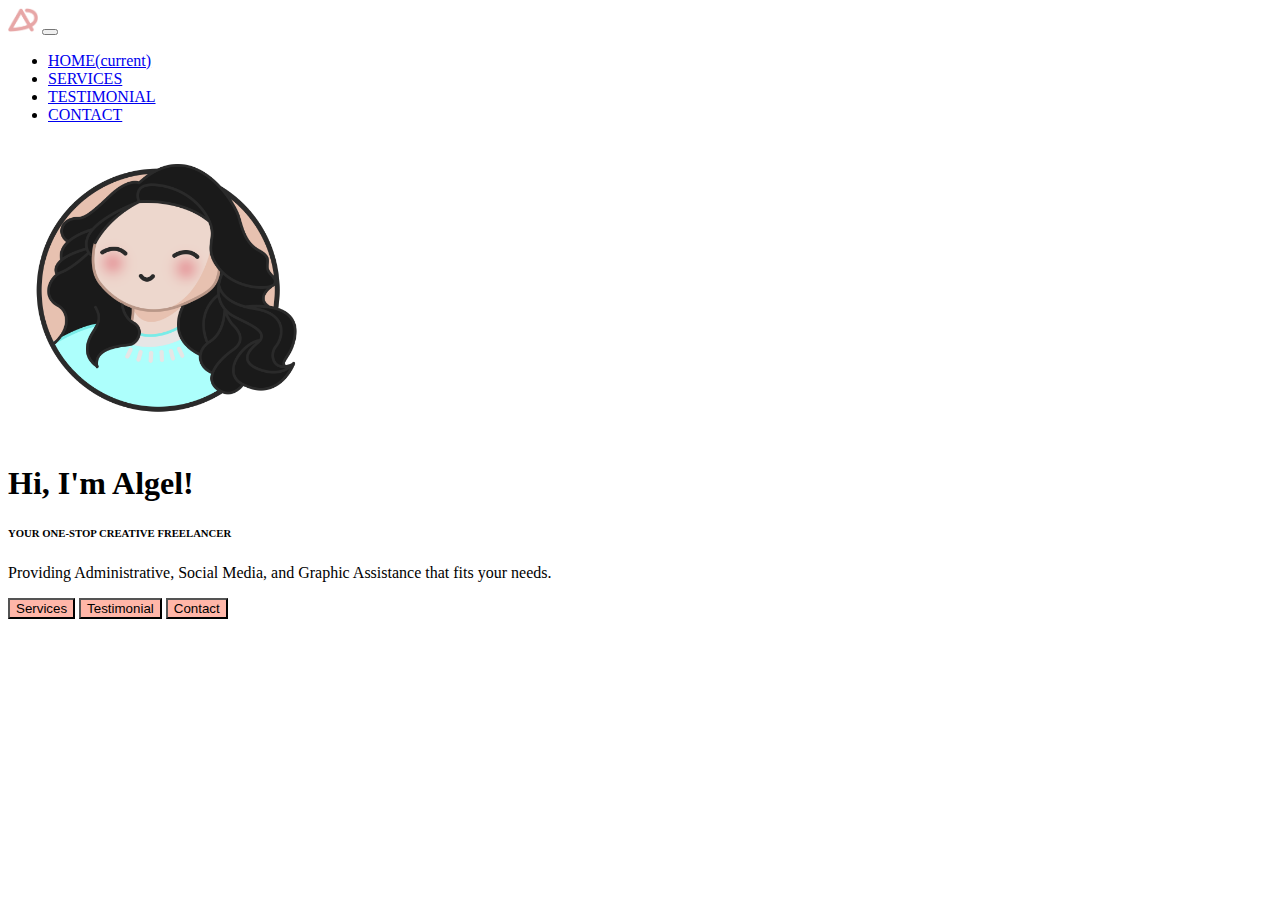
<file: index.html>
<!DOCTYPE html>
<html>
	<head>
		<meta charset="utf-8">
		<meta name="viewport" content="width=device-width, initial-scale=1">
		<title>Algel Crestfall</title>

		<!-- BOOTSTRAP LINK -->
			<link rel="stylesheet" href="https://cdn.jsdelivr.net/npm/bootstrap@4.6.2/dist/css/bootstrap.min.css" integrity="sha384-xOolHFLEh07PJGoPkLv1IbcEPTNtaed2xpHsD9ESMhqIYd0nLMwNLD69Npy4HI+N" crossorigin="anonymous">

		<!-- CSS LINK -->
		<link rel="stylesheet" type="text/css" href="index.css">

		<!-- FAVICON -->
		<link rel="website icon" type="svg" href="./images/logo.png">

		<!-- MONTSERRAT FONT -->
		<link rel="preconnect" href="https://fonts.googleapis.com">
		<link rel="preconnect" href="https://fonts.gstatic.com" crossorigin>
		<link href="https://fonts.googleapis.com/css2?family=Montserrat:wght@400;600&display=swap" rel="stylesheet">
	</head>

	<body class="container-fluid col-12">
		<!-- Navigation Bar -->
		<div class="Navigation mb-3">
			<nav class="navbar navbar-expand-lg navbar-light col-lg-11 mx-auto" id="navbar">
			  <a href="#home" title="Official Logo of Algel Crestfall"><img width="30" src="./images/logo.png"></a>
			  <button class="navbar-toggler" type="button" data-toggle="collapse" data-target="#navbarNav" aria-controls="navbarNav" aria-expanded="false" aria-label="Toggle navigation">
			    <span class="navbar-toggler-icon"></span>
			  </button>
			  <div class="collapse navbar-collapse" id="navbarNav">
			    <ul class="navbar-nav ml-auto">
			      <li class="nav-item">
			        <a class="nav-link text-dark" href="#home" title="Home">HOME<span class="sr-only">(current)</span></a>
			      </li>
			      <li class="nav-item">
			        <a class="nav-link text-dark" href="./services.html" title="About Me">SERVICES</a>
			      </li>
			      <li class="nav-item">
			        <a class="nav-link text-dark" href="./testimonial.html" title="Testimonial">TESTIMONIAL</a>
			      </li>
			      <li class="nav-item">
			        <a class="nav-link text-dark" href="./contact.html" title="contact">CONTACT</a>
			      </li>
			    </ul>
			  </div>
			</nav>
		</div>
		<!-- End of Navigation Bar -->

		<!-- Hero Section -->
			<div class="container-fluid col-md-11 col-sm-11 col-12 mx-md-auto mx-sm-auto mx-auto" id="home">
				<div class="row col-lg-8 col-md-8 col-sm-8 col-12 offset-2 ml-0 mx-sm-auto">
					<div class="col-lg-6 col-md-9 col-sm-6 col-12 mx-md-auto offset-3 ml-0 p-0">
						<div class="ml-0 ml-md-3">
							<img width="300" src="./images/avatar.png" class="img-fluid">
						</div>
						<h1 class="text-dark text-center font-weight-bold">Hi, I'm Algel!</h1>
						<h6 class="text-dark text-center font-weight-bold">YOUR ONE-STOP CREATIVE FREELANCER</h6>
						<p class="text-dark text-center mt-2">Providing Administrative, Social Media, and Graphic Assistance that fits your needs.</p>

						<div class="text-center">
							<a href="./services.html"><button class="Button1 border-0 rounded-pill font-weight-bold text-dark p-2 px-2 mb-2 mr-1">Services</button></a>
							<a href="./testimonial.html"><button class="Button1 border-0 rounded-pill font-weight-bold text-dark p-2 px-2 mr-1">Testimonial</button></a>
							<a href="./contact.html"><button class="Button1 border-0 rounded-pill font-weight-bold text-dark p-2 px-2">Contact</button></a>
						</div>
					</div>
				</div>
			</div>
			<!-- End of Hero Section -->

		<!-- BOOTSTRAP SCRIPT -->
		<script src="https://cdn.jsdelivr.net/npm/jquery@3.5.1/dist/jquery.slim.min.js" integrity="sha384-DfXdz2htPH0lsSSs5nCTpuj/zy4C+OGpamoFVy38MVBnE+IbbVYUew+OrCXaRkfj" crossorigin="anonymous"></script>
		<script src="https://cdn.jsdelivr.net/npm/bootstrap@4.6.2/dist/js/bootstrap.bundle.min.js" integrity="sha384-Fy6S3B9q64WdZWQUiU+q4/2Lc9npb8tCaSX9FK7E8HnRr0Jz8D6OP9dO5Vg3Q9ct" crossorigin="anonymous"></script>
	</body>
</html>
</file>
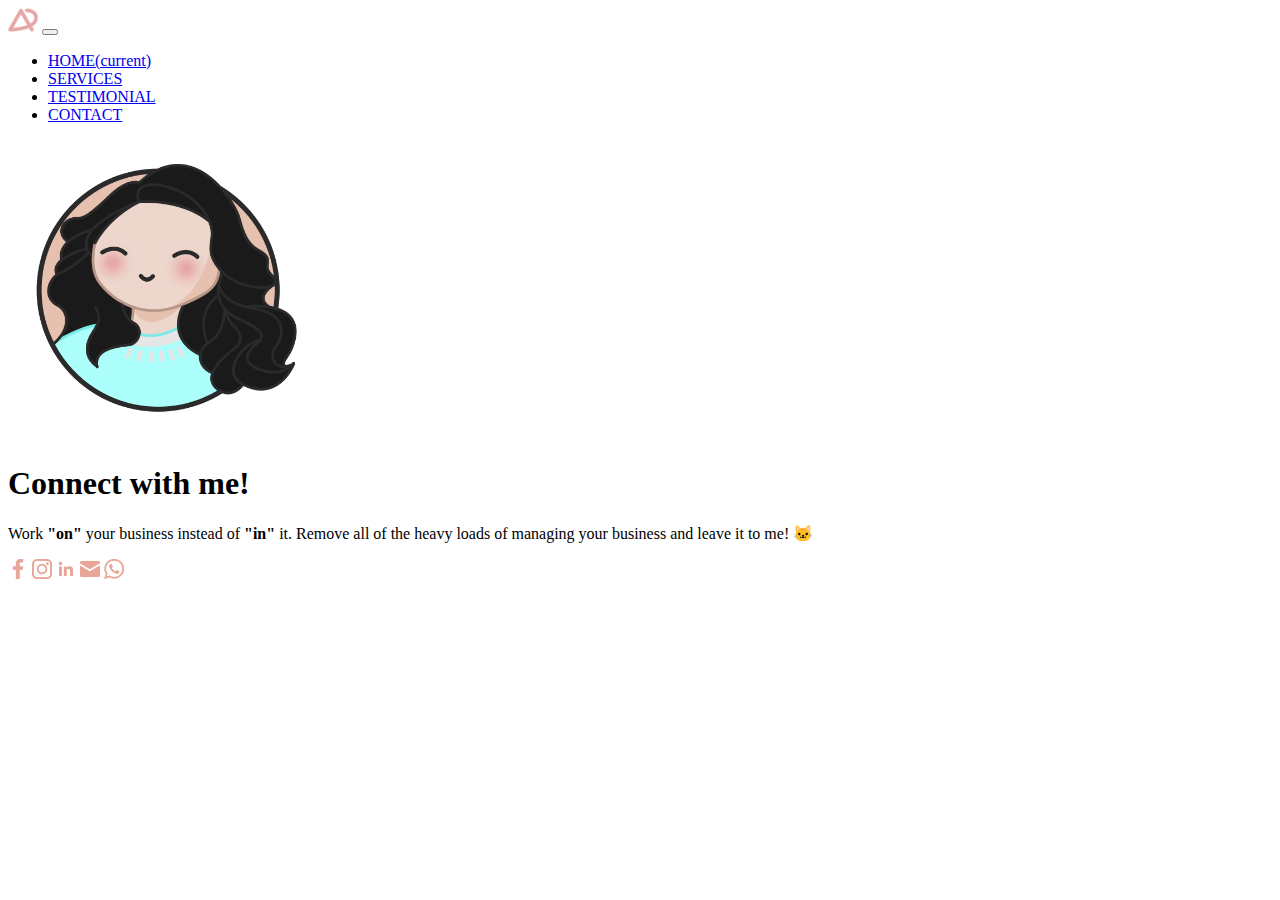
<file: contact.html>
<!DOCTYPE html>
<html>
<head>
	<meta charset="utf-8">
	<meta name="viewport" content="width=device-width, initial-scale=1">
	<title>Contact</title>

	<!-- BOOTSTRAP LINK -->
		<link rel="stylesheet" href="https://cdn.jsdelivr.net/npm/bootstrap@4.6.2/dist/css/bootstrap.min.css" integrity="sha384-xOolHFLEh07PJGoPkLv1IbcEPTNtaed2xpHsD9ESMhqIYd0nLMwNLD69Npy4HI+N" crossorigin="anonymous">

	<!-- CSS LINK -->
	<link rel="stylesheet" type="text/css" href="index.css">

	<!-- FAVICON -->
	<link rel="website icon" type="svg" href="./images/logo.png">

	<!-- MONTSERRAT FONT -->
	<link rel="preconnect" href="https://fonts.googleapis.com">
	<link rel="preconnect" href="https://fonts.gstatic.com" crossorigin>
	<link href="https://fonts.googleapis.com/css2?family=Montserrat:wght@400;600&display=swap" rel="stylesheet">
</head>
<body>
	<!-- Navigation Bar -->
		<div class="Navigation mb-3">
			<nav class="navbar navbar-expand-lg navbar-light col-lg-11 mx-auto" id="navbar">
			  <a href="./index.html" title="Official Logo of Algel Crestfall"><img width="30" src="./images/logo.png"></a>
			  <button class="navbar-toggler" type="button" data-toggle="collapse" data-target="#navbarNav" aria-controls="navbarNav" aria-expanded="false" aria-label="Toggle navigation">
			    <span class="navbar-toggler-icon"></span>
			  </button>
			  <div class="collapse navbar-collapse" id="navbarNav">
			    <ul class="navbar-nav ml-auto">
			      <li class="nav-item">
			        <a class="nav-link text-dark" href="./index.html" title="Home">HOME<span class="sr-only">(current)</span></a>
			      </li>
			      <li class="nav-item">
			        <a class="nav-link text-dark" href="./services.html" title="Services">SERVICES</a>
			      </li>
			      <li class="nav-item">
			        <a class="nav-link text-dark" href="./testimonial.html" title="Testimonial">TESTIMONIAL</a>
			      </li>
			      <li class="nav-item">
			        <a class="nav-link text-dark" href="#home" title="Contact">CONTACT</a>
			      </li>
			    </ul>
			  </div>
			</nav>
		</div>
		<!-- End of Navigation Bar -->

		<!-- Contact Section -->
			<div class="container-fluid col-md-11 col-sm-11 col-12 mx-md-auto mx-sm-auto mx-auto" id="home">
				<div class="row col-lg-8 col-md-8 col-sm-8 col-12 offset-2 ml-0 mx-sm-auto">
					<div class="col-lg-6 col-md-9 col-sm-6 col-12 mx-md-auto offset-3 ml-0 p-0">
						<div class="ml-0 ml-md-3">
							<img width="300" src="./images/avatar.png" class="img-fluid">
						</div>
						<h1 class="text-dark text-center font-weight-bold">Connect with me!</h1>
						<p class="text-center">Work <strong>&quot;on&quot;</strong> your business instead of <strong>&quot;in&quot;</strong> it. Remove all of the heavy loads of managing your business and leave it to me! &#x1F431;</p>

						<div class="text-center">
							<a href="https://www.facebook.com/ALtyourservice" target="_blank" title="Facebook"><img width="20" src="./images/fb.png" class="fb mr-3"></a>

							<a href="https://www.instagram.com/titopayns/?hl=en" target="_blank" title="Instagram"><img width="20" src="./images/ig.png" class="ig mr-3"></a>

							<a href="https://www.linkedin.com/in/algel-bueno/" target="blank" title="LinkedIn"><img width="20" src="./images/linkedin.png" class="linkedin mr-3"></a>

							<a href="mailto:hello.algelpitos@gmail.com" title="Email" target="_blank"><img width="20" src="./images/mail.png" class="email mr-3"></a>

							<a href="https://api.whatsapp.com/send?phone=09162103088" target="_blank" title="Whatsapp"><img width="20" src="./images/whatsapp.png" class="Whatsapp mr-3"></a>
						</div>
					</div>
				</div>
			</div>
			<!-- End of Contact Section -->

		<!-- BOOTSTRAP SCRIPT -->
		<script src="https://cdn.jsdelivr.net/npm/jquery@3.5.1/dist/jquery.slim.min.js" integrity="sha384-DfXdz2htPH0lsSSs5nCTpuj/zy4C+OGpamoFVy38MVBnE+IbbVYUew+OrCXaRkfj" crossorigin="anonymous"></script>
		<script src="https://cdn.jsdelivr.net/npm/bootstrap@4.6.2/dist/js/bootstrap.bundle.min.js" integrity="sha384-Fy6S3B9q64WdZWQUiU+q4/2Lc9npb8tCaSX9FK7E8HnRr0Jz8D6OP9dO5Vg3Q9ct" crossorigin="anonymous"></script>
</body>
</html>
</file>
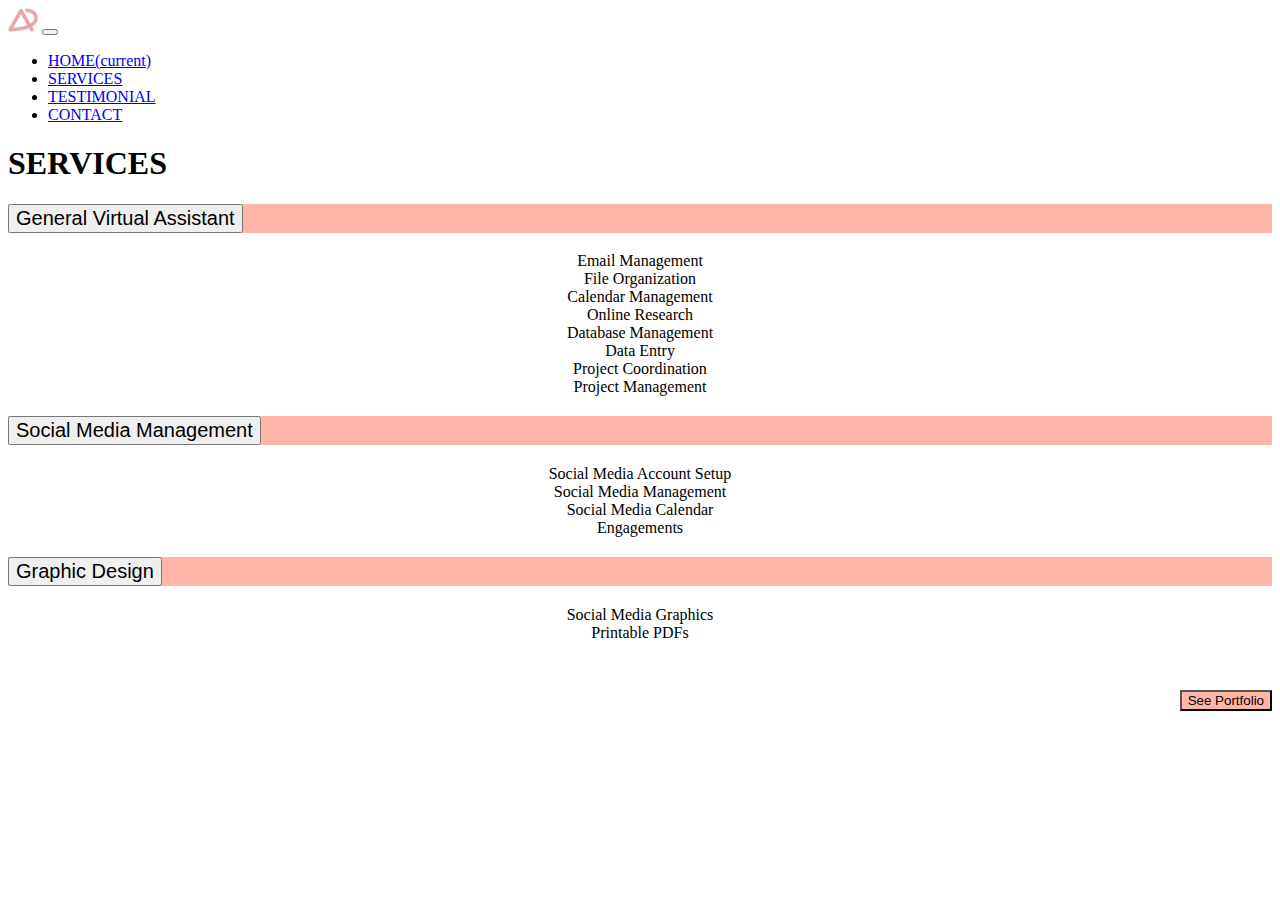
<file: services.html>
<!DOCTYPE html>
<html>
<head>
	<meta charset="utf-8">
	<meta name="viewport" content="width=device-width, initial-scale=1">
	<title>Services</title>

	<!-- BOOTSTRAP LINK -->
		<link rel="stylesheet" href="https://cdn.jsdelivr.net/npm/bootstrap@4.6.2/dist/css/bootstrap.min.css" integrity="sha384-xOolHFLEh07PJGoPkLv1IbcEPTNtaed2xpHsD9ESMhqIYd0nLMwNLD69Npy4HI+N" crossorigin="anonymous">

	<!-- CSS LINK -->
	<link rel="stylesheet" type="text/css" href="index.css">

	<!-- FAVICON -->
	<link rel="website icon" type="svg" href="./images/logo.png">

	<!-- MONTSERRAT FONT -->
	<link rel="preconnect" href="https://fonts.googleapis.com">
	<link rel="preconnect" href="https://fonts.gstatic.com" crossorigin>
	<link href="https://fonts.googleapis.com/css2?family=Montserrat:wght@400;600&display=swap" rel="stylesheet">
</head>
<body>
	<!-- Navigation Bar -->
		<div class="Navigation mb-3">
			<nav class="navbar navbar-expand-lg navbar-light col-lg-11 mx-auto" id="navbar">
			  <a href="./index.html" title="Official Logo of Algel Crestfall"><img width="30" src="./images/logo.png"></a>
			  <button class="navbar-toggler" type="button" data-toggle="collapse" data-target="#navbarNav" aria-controls="navbarNav" aria-expanded="false" aria-label="Toggle navigation">
			    <span class="navbar-toggler-icon"></span>
			  </button>
			  <div class="collapse navbar-collapse" id="navbarNav">
			    <ul class="navbar-nav ml-auto">
			      <li class="nav-item">
			        <a class="nav-link text-dark" href="./index.html" title="Home">HOME<span class="sr-only">(current)</span></a>
			      </li>
			      <li class="nav-item">
			        <a class="nav-link text-dark" href="#home" title="Services">SERVICES</a>
			      </li>
			      <li class="nav-item">
			        <a class="nav-link text-dark" href="./testimonial.html" title="Testimonial">TESTIMONIAL</a>
			      </li>
			      <li class="nav-item">
			        <a class="nav-link text-dark" href="./contact.html" title="Contact">CONTACT</a>
			      </li>
			    </ul>
			  </div>
			</nav>
		</div>
		<!-- End of Navigation Bar -->

		<!-- Services -->
		<div class="container-fluid col-11 mx-auto" id="services">
			<div class="row col-lg-9 ml-0 mx-md-auto">
				<div class="col-lg-9 ml-0 mx-md-auto">
					<h1 class="text-center mt-5 font-weight-bold mb-3">SERVICES</h1>
					<div class="accordion" id="accordionExample">
					  <div class="card">
					    <div class="card-header text-center" id="headingOne">
					      <h2 class="mb-0">
					        <button class="Button2 btn font-weight-bold collapsed" type="button" data-toggle="collapse" data-target="#collapseOne" aria-expanded="false" aria-controls="collapseOne">
					          General Virtual Assistant
					        </button>
					      </h2>
					    </div>

					    <div id="collapseOne" class="collapse show" aria-labelledby="headingOne" data-parent="#accordionExample">
					      <div class="card-body">
					        <ul class="servicesList">
					        	<li>Email Management</li>
					        	<li>File Organization</li>
					        	<li>Calendar Management</li>
					        	<li>Online Research</li>
					        	<li>Database Management</li>
					        	<li>Data Entry</li>
					        	<li>Project Coordination</li>
					        	<li>Project Management</li>
					        </ul>
					      </div>
					    </div>
					  </div>
					  <div class="card">
					    <div class="card-header text-center" id="headingTwo">
					      <h2 class="mb-0">
					        <button class="Button2 font-weight-bold btn collapsed" type="button" data-toggle="collapse" data-target="#collapseTwo" aria-expanded="false" aria-controls="collapseTwo">
					          Social Media Management
					        </button>
					      </h2>
					    </div>
					    <div id="collapseTwo" class="collapse" aria-labelledby="headingTwo" data-parent="#accordionExample">
					      <div class="card-body">
					        <ul class="servicesList">
					        	<li>Social Media Account Setup</li>
					        	<li>Social Media Management</li>
					        	<li>Social Media Calendar</li>
					        	<li>Engagements</li>
					        </ul>
					      </div>
					    </div>
					  </div>
					  <div class="card">
					    <div class="card-header text-center" id="headingThree">
					      <h2 class="mb-0">
					        <button class="Button2 font-weight-bold btn collapsed" type="button" data-toggle="collapse" data-target="#collapseThree" aria-expanded="false" aria-controls="collapseThree">
					          Graphic Design
					        </button>
					      </h2>
					    </div>
					    <div id="collapseThree" class="collapse" aria-labelledby="headingThree" data-parent="#accordionExample">
					      <div class="card-body">
					        <ul class="servicesList">
					        	<li>Social Media Graphics</li>
					        	<li>Printable PDFs</li>
					        </ul>
					      </div>
					    </div>
					  </div>
					</div>

					<a href="https://www.behance.net/algelpitos" target="_blank"><button class="Button3 border-0 rounded-pill font-weight-bold text-dark p-2 px-5 text-center">See Portfolio</button></a>
				</div>
			</div>
		</div>

		<!-- End of Services -->

		<!-- BOOTSTRAP SCRIPT -->
		<script src="https://cdn.jsdelivr.net/npm/jquery@3.5.1/dist/jquery.slim.min.js" integrity="sha384-DfXdz2htPH0lsSSs5nCTpuj/zy4C+OGpamoFVy38MVBnE+IbbVYUew+OrCXaRkfj" crossorigin="anonymous"></script>
		<script src="https://cdn.jsdelivr.net/npm/bootstrap@4.6.2/dist/js/bootstrap.bundle.min.js" integrity="sha384-Fy6S3B9q64WdZWQUiU+q4/2Lc9npb8tCaSX9FK7E8HnRr0Jz8D6OP9dO5Vg3Q9ct" crossorigin="anonymous"></script>
</body>
</html>
</file>
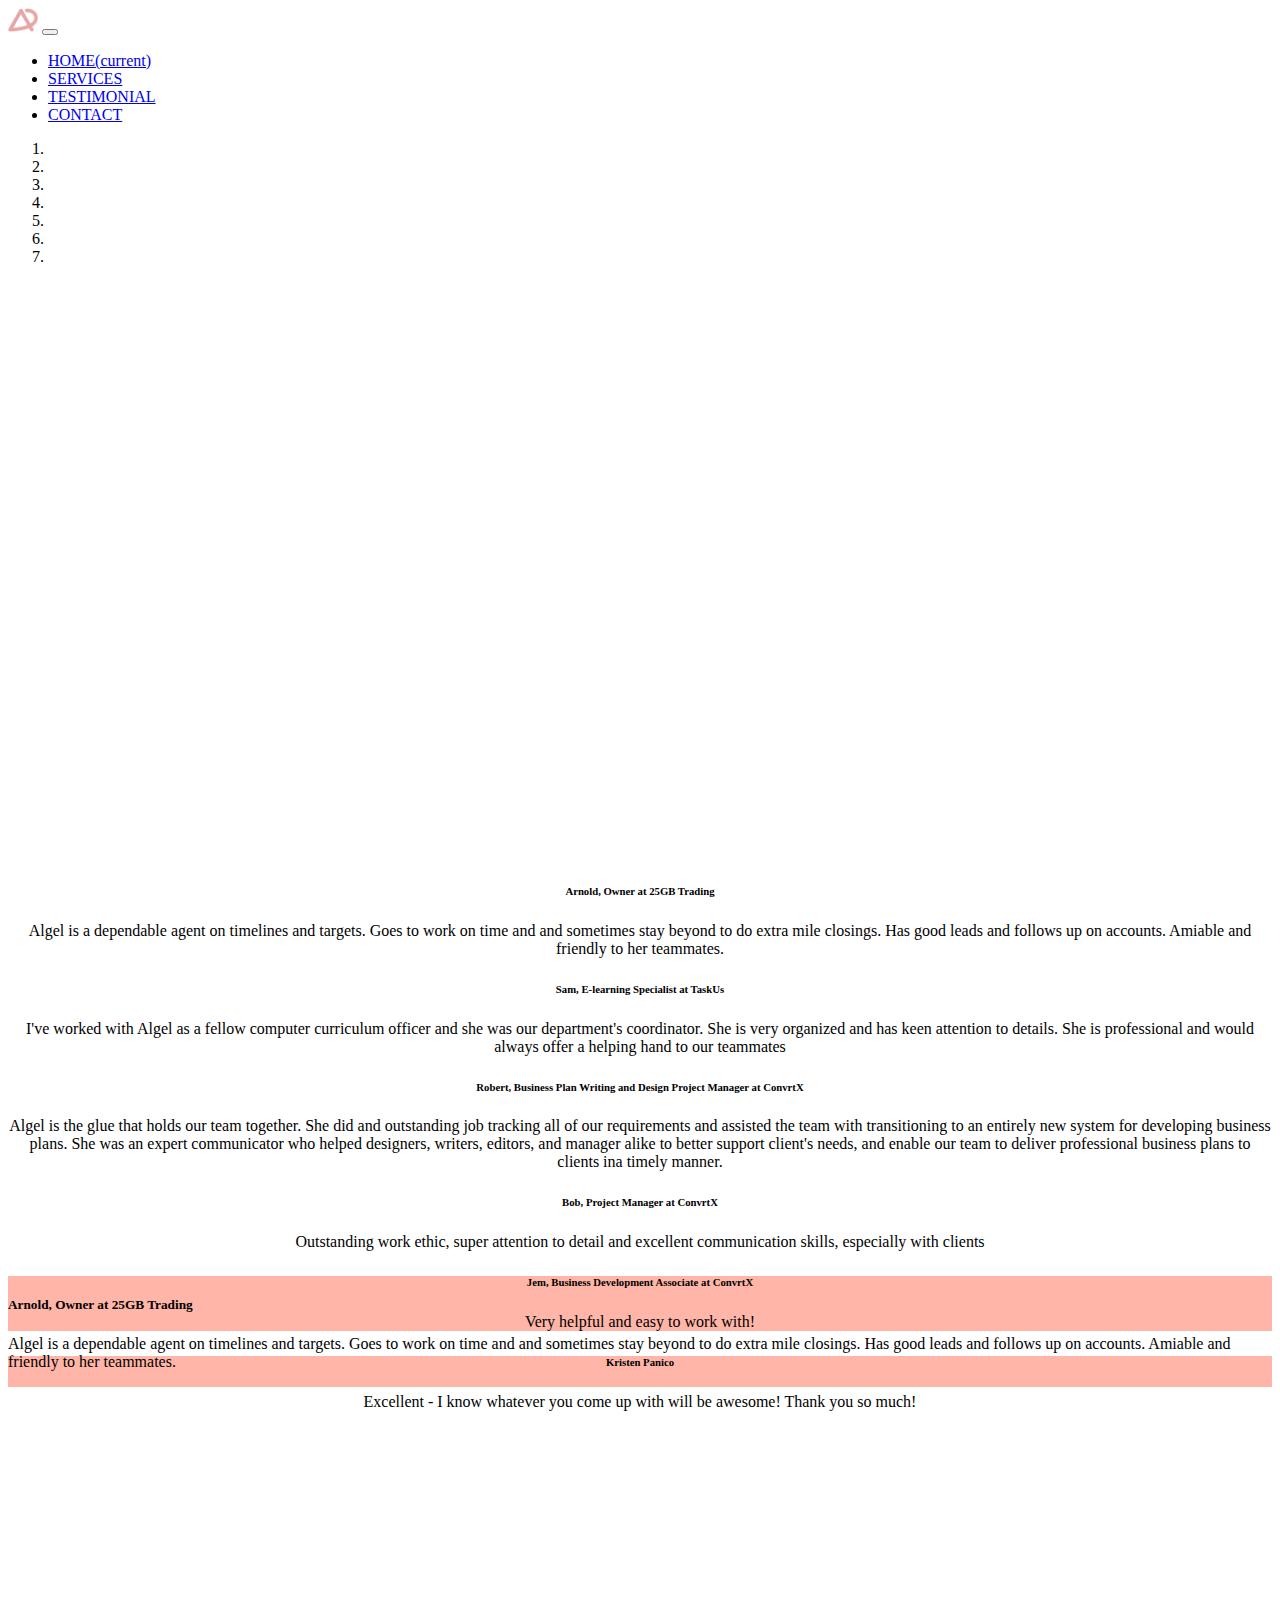
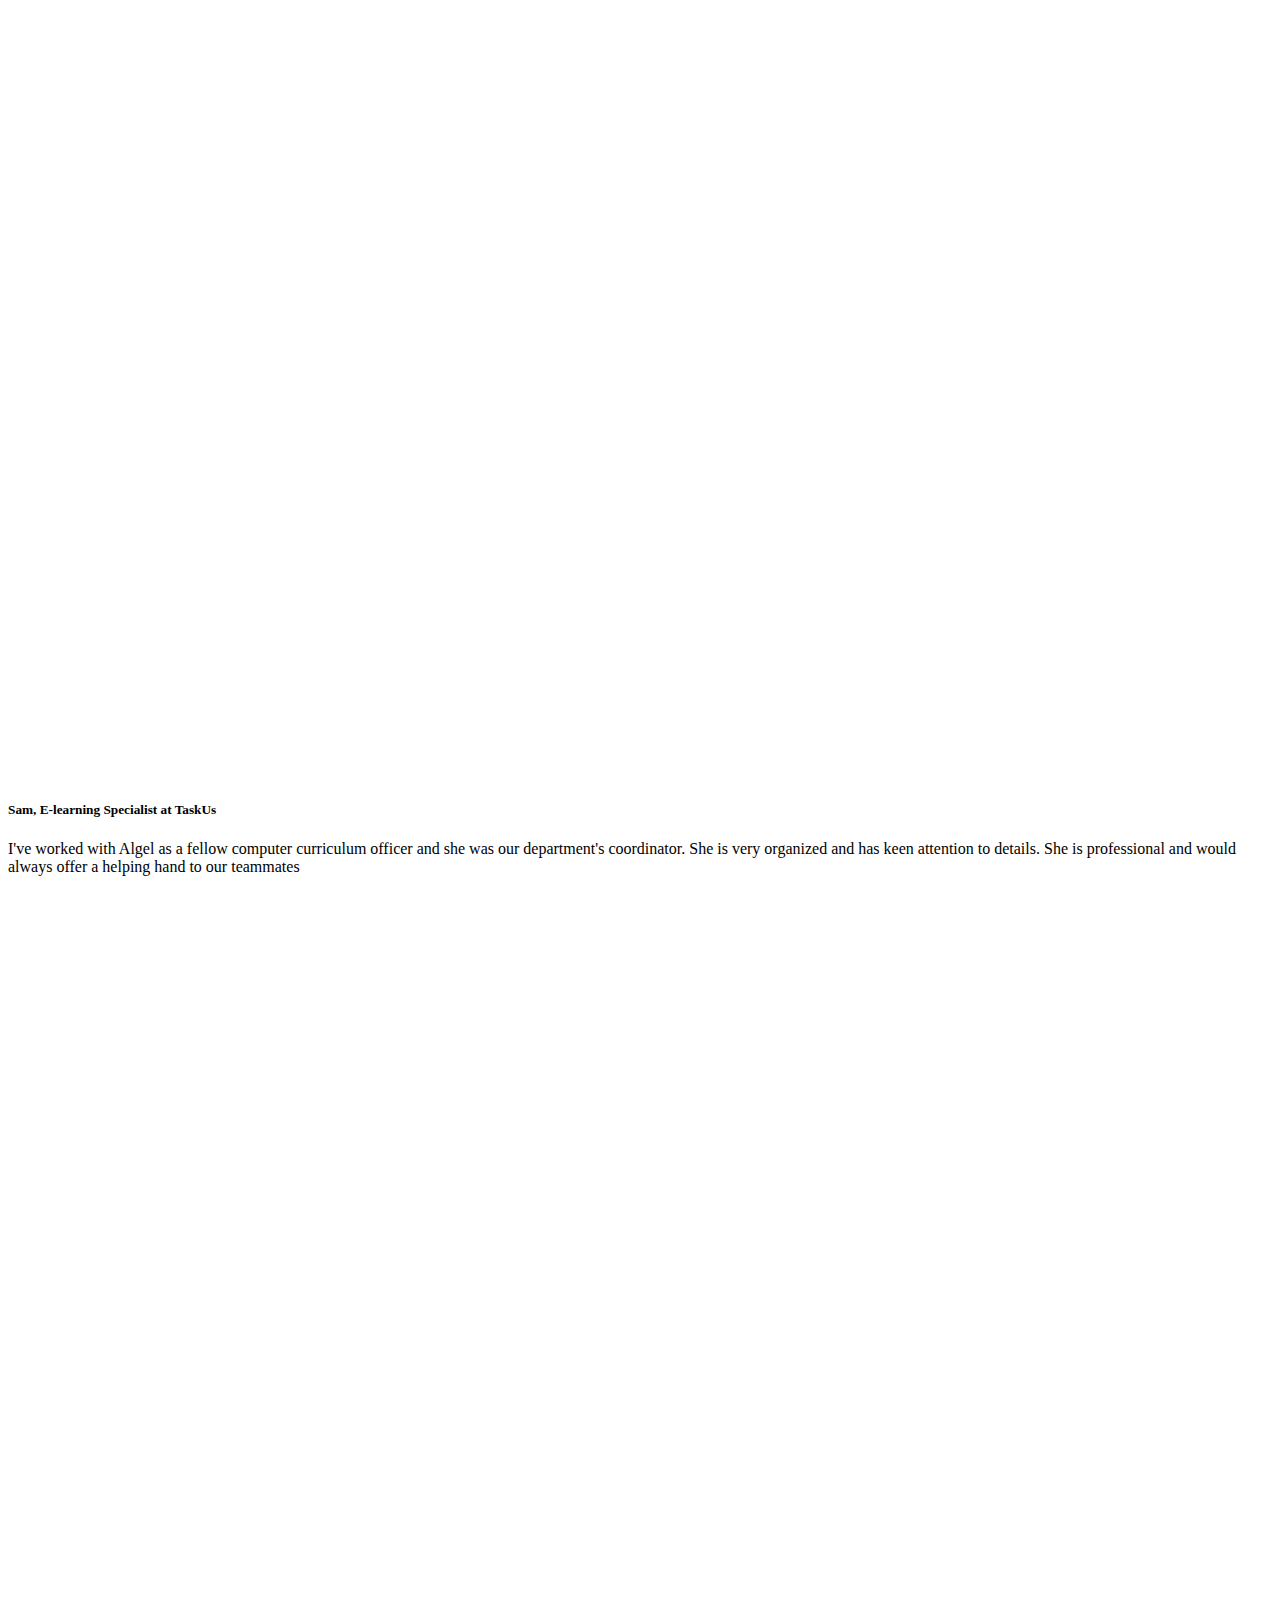
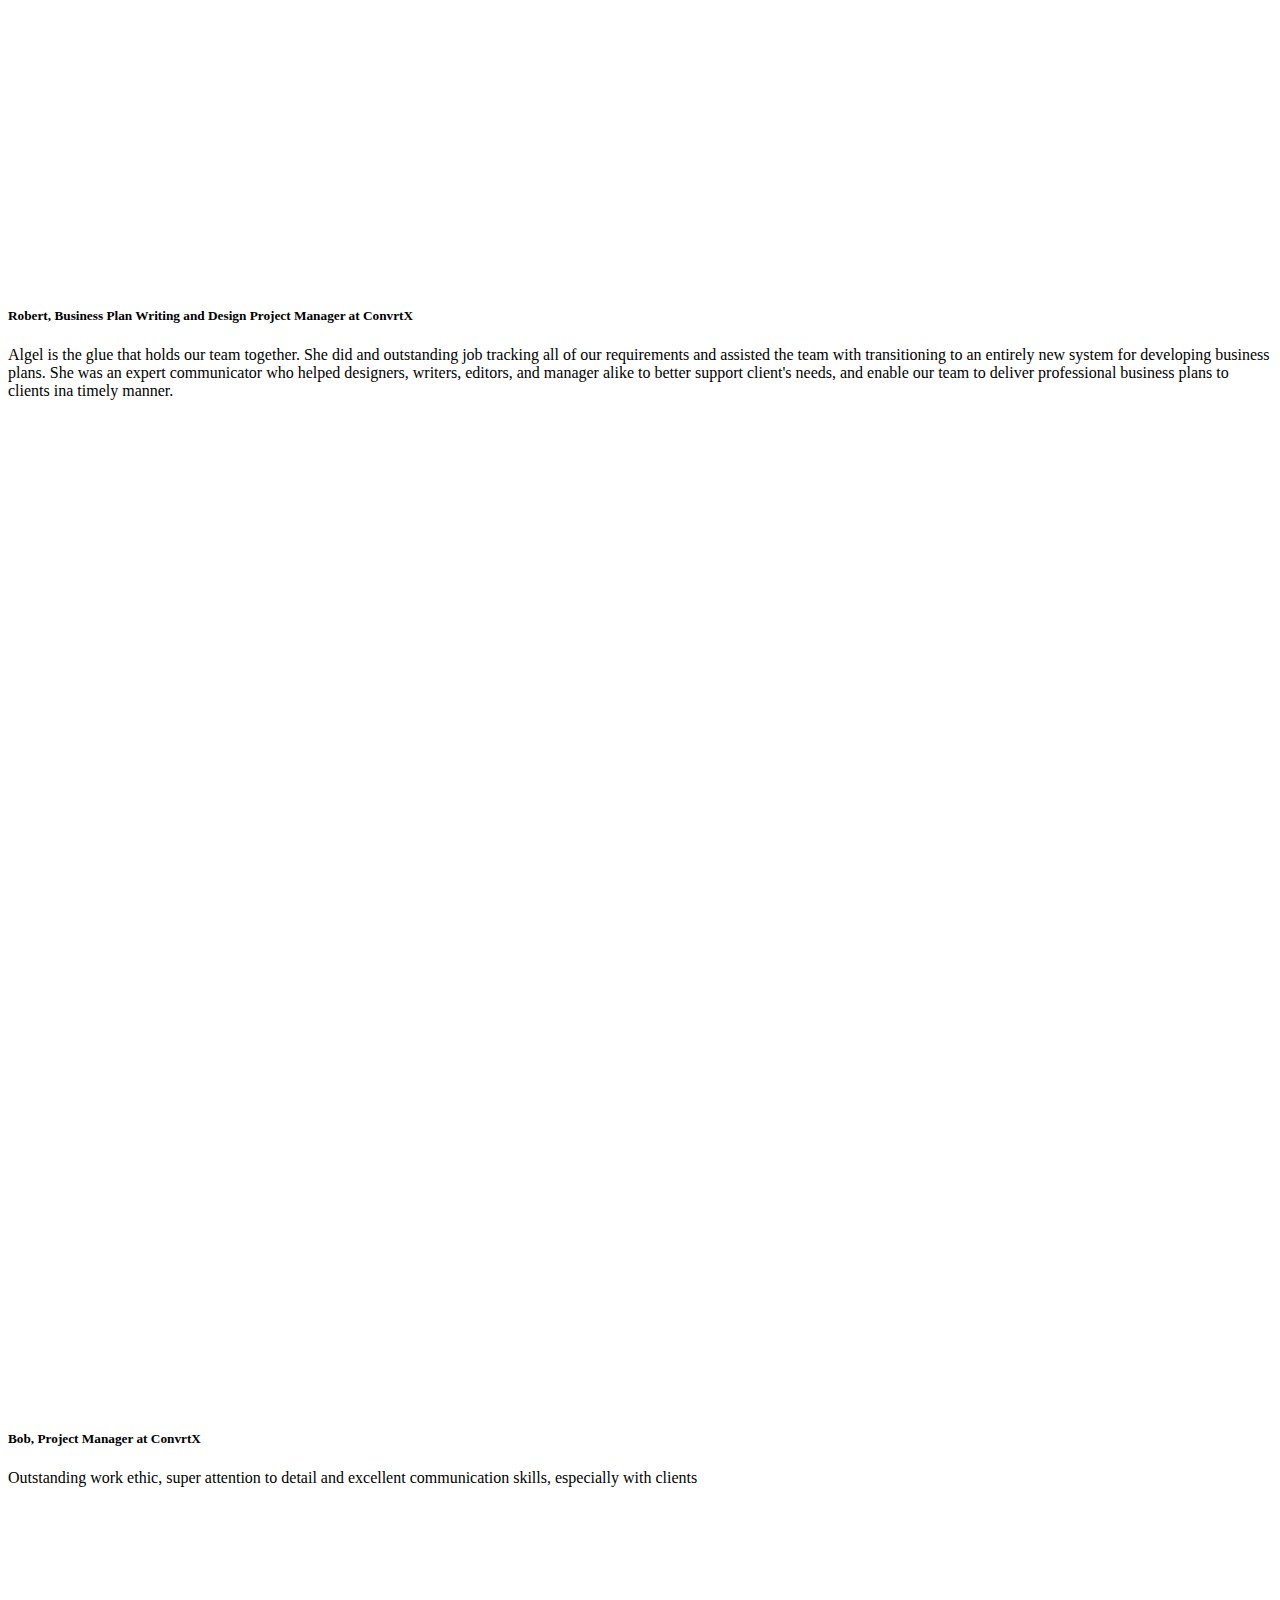
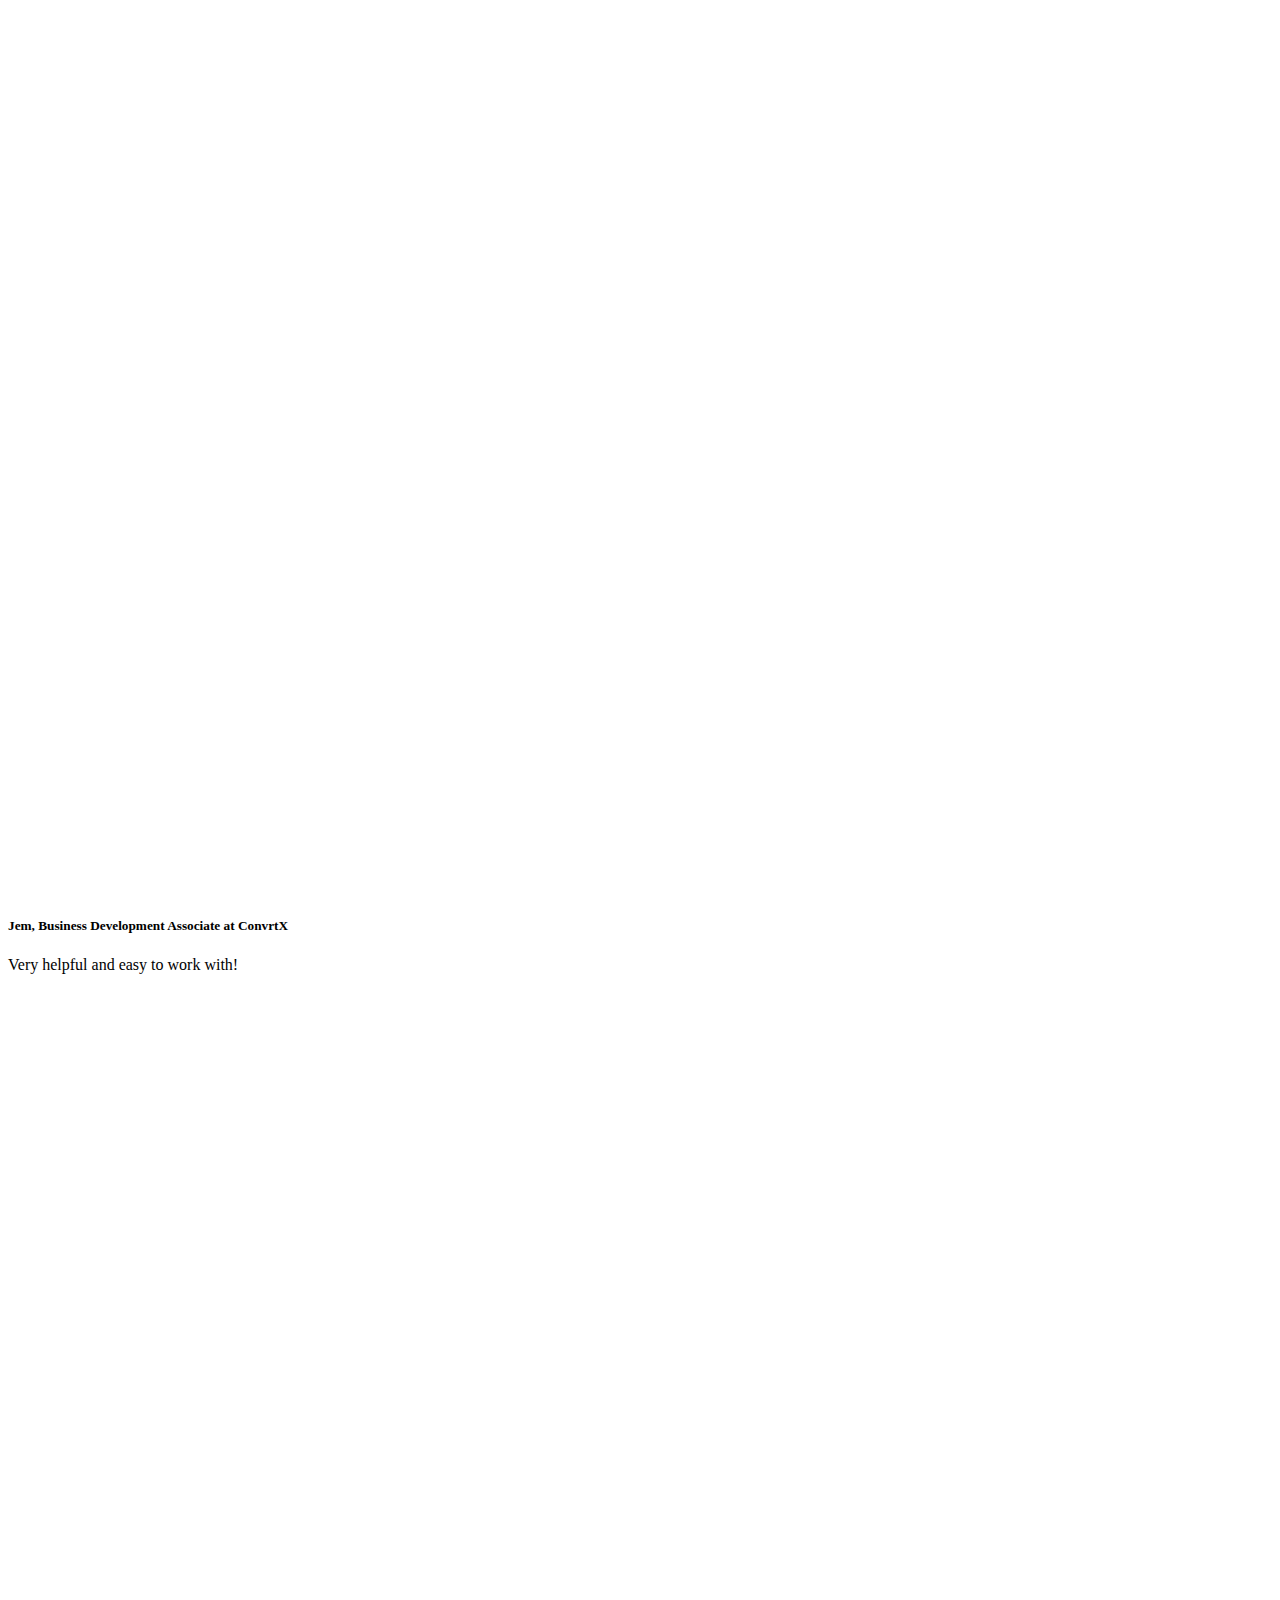
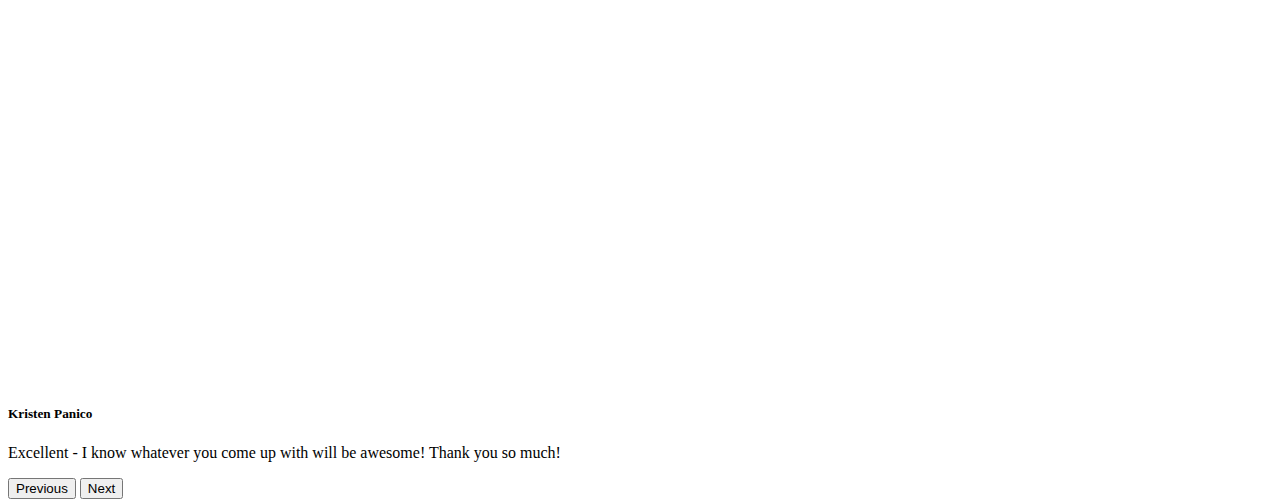
<file: testimonial.html>
<!DOCTYPE html>
<html>
<head>
	<meta charset="utf-8">
	<meta name="viewport" content="width=device-width, initial-scale=1">
	<title>Testimonial</title>

	<!-- BOOTSTRAP LINK -->
		<link rel="stylesheet" href="https://cdn.jsdelivr.net/npm/bootstrap@4.6.2/dist/css/bootstrap.min.css" integrity="sha384-xOolHFLEh07PJGoPkLv1IbcEPTNtaed2xpHsD9ESMhqIYd0nLMwNLD69Npy4HI+N" crossorigin="anonymous">

	<!-- CSS LINK -->
	<link rel="stylesheet" type="text/css" href="index.css">

	<!-- FAVICON -->
	<link rel="website icon" type="svg" href="./images/logo.png">

	<!-- MONTSERRAT FONT -->
	<link rel="preconnect" href="https://fonts.googleapis.com">
	<link rel="preconnect" href="https://fonts.gstatic.com" crossorigin>
	<link href="https://fonts.googleapis.com/css2?family=Montserrat:wght@400;600&display=swap" rel="stylesheet">
</head>
<body>
	<!-- Navigation Bar -->
		<div class="Navigation mb-3">
			<nav class="navbar navbar-expand-lg navbar-light col-lg-11 mx-auto" id="navbar">
			  <a href="./index.html" title="Official Logo of Algel Crestfall"><img width="30" src="./images/logo.png"></a>
			  <button class="navbar-toggler" type="button" data-toggle="collapse" data-target="#navbarNav" aria-controls="navbarNav" aria-expanded="false" aria-label="Toggle navigation">
			    <span class="navbar-toggler-icon"></span>
			  </button>
			  <div class="collapse navbar-collapse" id="navbarNav">
			    <ul class="navbar-nav ml-auto">
			      <li class="nav-item">
			        <a class="nav-link text-dark" href="./index.html" title="Home">HOME<span class="sr-only">(current)</span></a>
			      </li>
			      <li class="nav-item">
			        <a class="nav-link text-dark" href="./services.html" title="Services">SERVICES</a>
			      </li>
			      <li class="nav-item">
			        <a class="nav-link text-dark" href="#home" title="Testimonial">TESTIMONIAL</a>
			      </li>
			      <li class="nav-item">
			        <a class="nav-link text-dark" href="./contact.html" title="Contact">CONTACT</a>
			      </li>
			    </ul>
			  </div>
			</nav>
		</div>
		<!-- End of Navigation Bar -->

		<!-- Testimonial -->
		<div class="container-fluid col-12 d-none d-sm-none d-md-none d-lg-block" id="testimonial">
			<div class="row">
				<div class="columnCarousel">
					<div id="carouselExampleCaptions" class="carousel slide" data-ride="carousel">
					  <ol class="carousel-indicators">
					    <li data-target="#carouselExampleCaptions" data-slide-to="0" class="active"></li>
					    <li data-target="#carouselExampleCaptions" data-slide-to="1"></li>
					    <li data-target="#carouselExampleCaptions" data-slide-to="2"></li>
					    <li data-target="#carouselExampleCaptions" data-slide-to="3"></li>
					    <li data-target="#carouselExampleCaptions" data-slide-to="4"></li>
					    <li data-target="#carouselExampleCaptions" data-slide-to="5"></li>
					    <li data-target="#carouselExampleCaptions" data-slide-to="6"></li>
					  </ol>
					  <div class="carousel-inner">
					    <div class="carousel-item active">
					      <img src="./images/card1.png" class="imgCarousel d-block w-100">
					      <div class="carousel-caption d-none d-md-block">
					        <h5 class="text-dark">Arnold, Owner at 25GB Trading</h5>
					        <p class="text-dark">Algel is a dependable agent on timelines and targets. Goes to work on time and and sometimes stay beyond to do extra mile closings. Has good leads and follows up on accounts. Amiable and friendly to her teammates.</p>
					      </div>
					    </div>
					    <div class="carousel-item">
					      <img src="./images/card1.png" class="imgCarousel d-block w-100">
					      <div class="carousel-caption d-none d-md-block">
					        <h5 class="text-dark">Sam, E-learning Specialist at TaskUs</h5>
					        <p class="text-dark">I've worked with Algel as a fellow computer curriculum officer and she was our department's coordinator. She is very organized and has keen attention to details. She is professional and would always offer a helping hand to our teammates</p>
					      </div>
					    </div>
					    <div class="carousel-item">
					      <img src="./images/card1.png" class="imgCarousel d-block w-100">
					      <div class="carousel-caption d-none d-md-block">
					        <h5 class="text-dark">Robert, Business Plan Writing and Design Project Manager at ConvrtX</h5>
					        <p class="text-dark">Algel is the glue that holds our team together. She did and outstanding job tracking all of our requirements and assisted the team with transitioning to an entirely new system for developing business plans. She was an expert communicator who helped designers, writers, editors, and manager alike to better support client's needs, and enable our team to deliver professional business plans to clients ina timely manner.</p>
					      </div>
					    </div>
					    <div class="carousel-item">
					      <img src="./images/card1.png" class="imgCarousel d-block w-100">
					      <div class="carousel-caption d-none d-md-block">
					        <h5 class="text-dark">Bob, Project Manager at ConvrtX</h5>
					        <p class="text-dark">Outstanding work ethic, super attention to detail and excellent communication skills, especially with clients</p>
					      </div>
					    </div>
					    <div class="carousel-item">
					      <img src="./images/card1.png" class="imgCarousel d-block w-100">
					      <div class="carousel-caption d-none d-md-block">
					        <h5 class="text-dark">Jem, Business Development Associate at ConvrtX</h5>
					        <p class="text-dark">Very helpful and easy to work with!</p>
					      </div>
					    </div>
					    <div class="carousel-item">
					      <img src="./images/card1.png" class="imgCarousel d-block w-100">
					      <div class="carousel-caption d-none d-md-block">
					        <h5 class="text-dark">Kristen Panico</h5>
					        <p class="text-dark">Excellent - I know whatever you come up with will be awesome! Thank you so much!</p>
					      </div>
					    </div>
					  </div>
					  <button class=" carousel-control-prev" type="button" data-target="#carouselExampleCaptions" data-slide="prev">
					    <span class="carousel-control-prev-icon" aria-hidden="true"></span>
					    <span class="sr-only">Previous</span>
					  </button>
					  <button class=" carousel-control-next" type="button" data-target="#carouselExampleCaptions" data-slide="next">
					    <span class="carousel-control-next-icon" aria-hidden="true"></span>
					    <span class="sr-only">Next</span>
					  </button>
					</div>
				</div>
			</div>		
		</div>
		<!-- End of Testimonial -->

		<!-- testimonial smaller devices -->
		<div class="container-fluid col-11 d-block d-md-block d-lg-none mx-auto">
			<div class="row col-11 mx-auto">
				<div class="">
					<div class="testimonial2 border-0 p-3 rounded">
						<h6 class=" font-weight-bold">Arnold, Owner at 25GB Trading</h6>
						<p class="">Algel is a dependable agent on timelines and targets. Goes to work on time and and sometimes stay beyond to do extra mile closings. Has good leads and follows up on accounts. Amiable and friendly to her teammates.</p>
					</div>

					<div class="testimonial2 border-0 p-3 rounded">
						<h6 class=" font-weight-bold">Sam, E-learning Specialist at TaskUs</h6>
						<p class="">I've worked with Algel as a fellow computer curriculum officer and she was our department's coordinator. She is very organized and has keen attention to details. She is professional and would always offer a helping hand to our teammates</p>
					</div>

					<div class="testimonial2 border-0 p-3 rounded">
						<h6 class=" font-weight-bold">Robert, Business Plan Writing and Design Project Manager at ConvrtX</h6>
						<p class="">Algel is the glue that holds our team together. She did and outstanding job tracking all of our requirements and assisted the team with transitioning to an entirely new system for developing business plans. She was an expert communicator who helped designers, writers, editors, and manager alike to better support client's needs, and enable our team to deliver professional business plans to clients ina timely manner.</p>
					</div>

					<div class="testimonial2 border-0 p-3 rounded">
						<h6 class=" font-weight-bold">Bob, Project Manager at ConvrtX</h6>
						<p class="">Outstanding work ethic, super attention to detail and excellent communication skills, especially with clients</p>
					</div>

					<div class="testimonial2 border-0 p-3 rounded">
						<h6 class=" font-weight-bold">Jem, Business Development Associate at ConvrtX</h6>
						<p class="">Very helpful and easy to work with!</p>
					</div>

					<div class="testimonial2 border-0 p-3 rounded">
						<h6 class=" font-weight-bold">Kristen Panico</h6>
						<p class="">Excellent - I know whatever you come up with will be awesome! Thank you so much!</p>
					</div>
				</div>
			</div>
		</div>
		<!-- end of testimonial smaller devices -->

		<!-- BOOTSTRAP SCRIPT -->
		<script src="https://cdn.jsdelivr.net/npm/jquery@3.5.1/dist/jquery.slim.min.js" integrity="sha384-DfXdz2htPH0lsSSs5nCTpuj/zy4C+OGpamoFVy38MVBnE+IbbVYUew+OrCXaRkfj" crossorigin="anonymous"></script>
		<script src="https://cdn.jsdelivr.net/npm/bootstrap@4.6.2/dist/js/bootstrap.bundle.min.js" integrity="sha384-Fy6S3B9q64WdZWQUiU+q4/2Lc9npb8tCaSX9FK7E8HnRr0Jz8D6OP9dO5Vg3Q9ct" crossorigin="anonymous"></script>
</body>
</html>
</file>
<file: index.css>
.Button1{
	background-color: #FFB6A8;
}

.Button1:hover{
	background-color: #E9A698;
}

#headingOne{
	background-color: #FFB6A8;
	font-weight: bold;
	color: #252525;
}

#headingTwo{
	background-color: #FFB6A8;
	font-weight: bold;
	color: #252525;
}

#headingThree{
	background-color: #FFB6A8;
	font-weight: bold;
	color: #252525;
}

.Button2{
	font-size: 20px;
}

.Button3{
	background-color: #FFB6A8;
	margin-top: 2rem;
	float: right;
}

.Button3:hover{
	background-color: #E9A698;
}

#services{
	margin-top: 1rem;
}

.servicesList{
	list-style: none;
	text-align: center;
	padding: 0;
	border: 0;
}

.columnCarousel{
	height: 80vh;
}

.imgCarousel{
	background-size: auto;
}

#testimonial{
	height: 50%;
}

.testimonial2{
	background-color: #FFB6A8;
	margin-bottom: 1rem;
	text-align: center;
}
</file>
